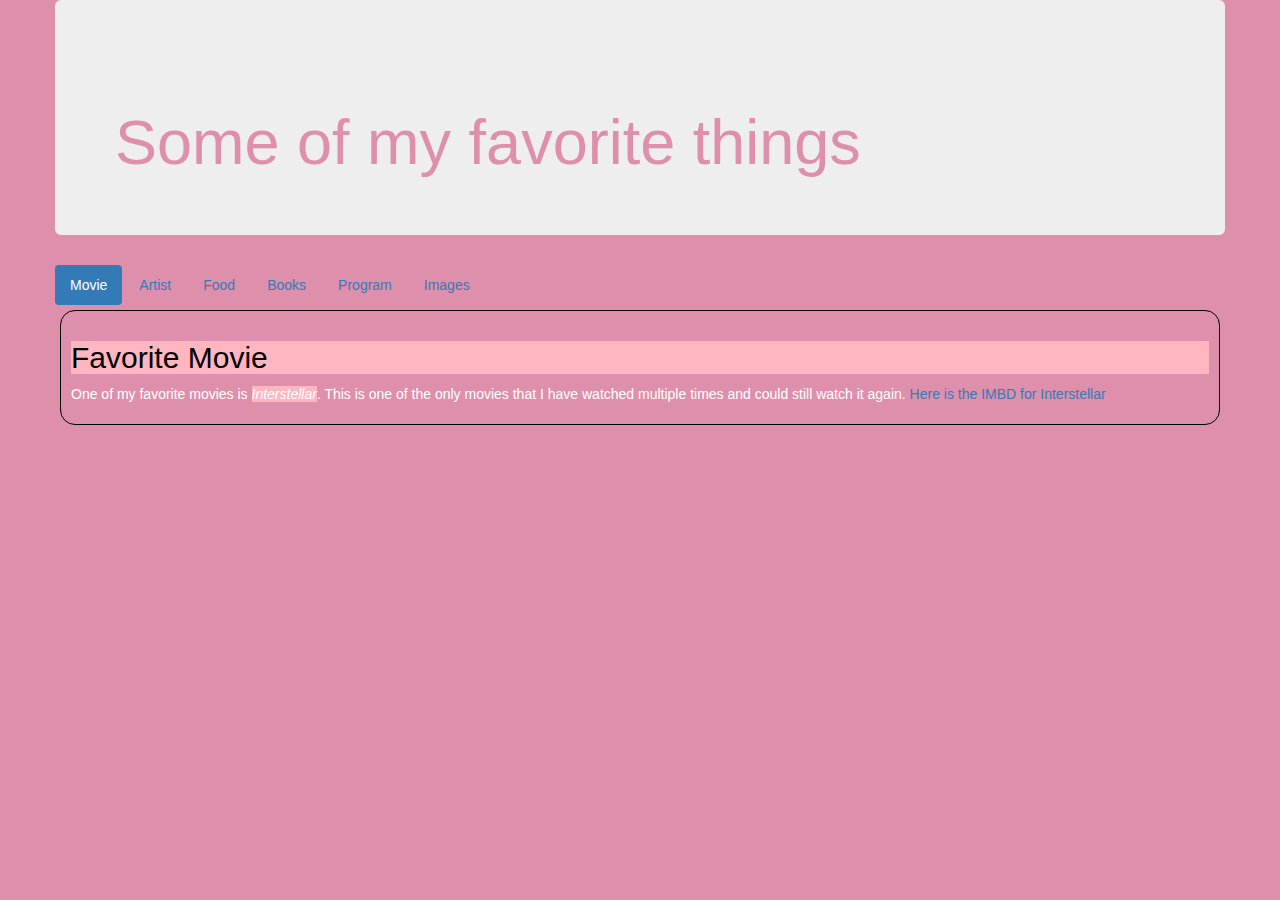
<file: favorites.html>
<!DOCTYPE html>
<html lang="en">

  <head>

    <title>My Favorite Things</title>

    <!-- The viewport is the visible area of a page. Pages may be wider
    than the screen or browser window; and pages are often longer than
    the browser window. This tag sets the width of the page equal to the
    width of the browser window. The height stays the same. -->
    <meta name="viewport" content="width=device-width initial-scale=1">


    <!-- Include Bootstrap. This downloads Bootstrap from a CDN. You can
     also host Bootstrap on your server, but it's usually faster for the
     user for their browser to fetch it from a CDN. -->
    <link rel="stylesheet" href="https://maxcdn.bootstrapcdn.com/bootstrap/3.3.7/css/bootstrap.min.css">

    <!-- Nav components, and dropdowns, need Bootstrap's JavaScript to do anything.
    And JavaScript requires JQuery, so include that too -->
    <script src="https://ajax.googleapis.com/ajax/libs/jquery/3.1.1/jquery.min.js"></script>
    <script src="https://maxcdn.bootstrapcdn.com/bootstrap/3.3.7/js/bootstrap.min.js"></script>

    <link rel="stylesheet" type="text/css" href="style.css">

  </head>

<body>

<div class="container">

    <div class="row">
      <div class="jumbotron" id="jumbotron">
        <br />
        <br />
        <h1>Some of my favorite things</h1>
      </div>
    </div>

  <div class="row" id="pill-container">

    <ul class="nav nav-pills">
      <li role="presentation" class="active"><a href="#movie" aria-controls="favorite-movie" role="tab" data-toggle="tab">Movie</a></li>
      <li role="presentation"><a href="#artist"  aria-controls="favorite-artist" role="tab" data-toggle="tab">Artist</a></li>
      <li role="presentation"><a href="#food"  aria-controls="favorite-foods" role="tab" data-toggle="tab">Food</a></li>
      <li role="presentation"><a href="#books"  aria-controls="favorite-books" role="tab" data-toggle="tab">Books</a></li>
      <li role="presentation"><a href="#program"  aria-controls="favorite-program" role="tab" data-toggle="tab">Program</a></li>
      <li role="presentation"><a href="#images"  aria-controls="favorite-images" role="tab" data-toggle="tab">Images</a></li>
    </ul>

  <!-- The tab panes for each pill. Bootstrap's JavaScript uses the attributes of the
  li elements to display the correct tab panel when a pill is clicked.  -->

  <div class="tab-content">

    <!-- favorite movie-->
    <div role="tabpanel" class="tab-pane active" id="movie">
      <div class="favorite-section">
        <h2 class="section-header">Favorite Movie</h2>
        <p>
          One of my favorite movies is <span id="favorite-movie"><i>Interstellar</i></span>.
          This is one of the only movies that I have watched multiple times and could still watch it again.
          <a href="http://www.imdb.com/title/tt0816692/">Here is the IMBD for Interstellar</a>
        </p>
      </div>
    </div>

    <!--favorite artist-->
    <div role="tabpanel" class="tab-pane" id="artist">
      <div class="favorite-section">
        <h2 class="section-header">Favorite Artist</h2>
        <p>
          One of my favorite artists is <span id="favorite-artist"><b>Rihanna</b></span>.
          <br>
          I have been a fan of her music since her song Pon De Replay came out in 2005.
          Some of my favorite Rihanna songs are "Work" and "Betta Have My Money".
          <br>
          <a href="https://www.youtube.com/user/rihanna">Rihanna's youtube channel</a>
        </p>
      </div>
    </div>

    <!--favorite food-->
    <div role="tabpanel" class="tab-pane" id="food">
      <div class="favorite-section">
        <h2 class="section-header">Favorite Foods</h2>
        <ul id="favorite-foods">
          <li id="most-favorite-food">Pizza<span class="glyphicon glyphicon-heart"></span></li>
          <li>Roasted Garlic Hummus</li>
          <li>Pistachios</li>
        </ul>
      </div>
    </div>

    <!--favorite books-->
    <div role="tabpanel" class="tab-pane" id="books">
      <div class="favorite-section">
        <h2 class="section-header">My Favorite Books</h2>
        <table id="favorite-books">
          <tr><th>Book Name</th><th>Author</th><th>Book Website</th></tr>
          <tr><td>Beautiful Disaster</td><td>Jamie McGuire</td><td><a href="https://www.jamiemcguire.com/beautiful-disaster/">Purchase here</a></td></tr>
          <tr><td>Milk and Honey</td><td>Rupi Kaur</td><td><a href="https://rupikaur.com/shop/">Purchase here</a></td></tr>
        </table>
      </div>
    </div>

    <!--favorite program-->
    <div role="tabpanel" class="tab-pane" id="program">
      <div class="favorite-section">
        <h2 class="section-header" id="favorite-program">My Favorite Program</h2>
        <a href="http://localhost:63342/Week%202/favoriteProgram.html?_ijt=m20393fbdgefjkpe30u85d4e71">Click here to view page about program.</a>
      </div>
    </div>

    <!--favorite images-->
    <div role="tabpanel" class="tab-pane" id="images">
      <div class="favorite-section">
        <h2 class="section-header" id="favorite-images">Some Favorite Images</h2>
        <img class="favorite-image" src="pink flower.jfif" height="400" width="550">
        <img class="favorite-image" src="flowers.jfif" height="400" width="550">
      </div>
    </div>

  </div>
  </div>
</div>

</body>

</html>
</file>
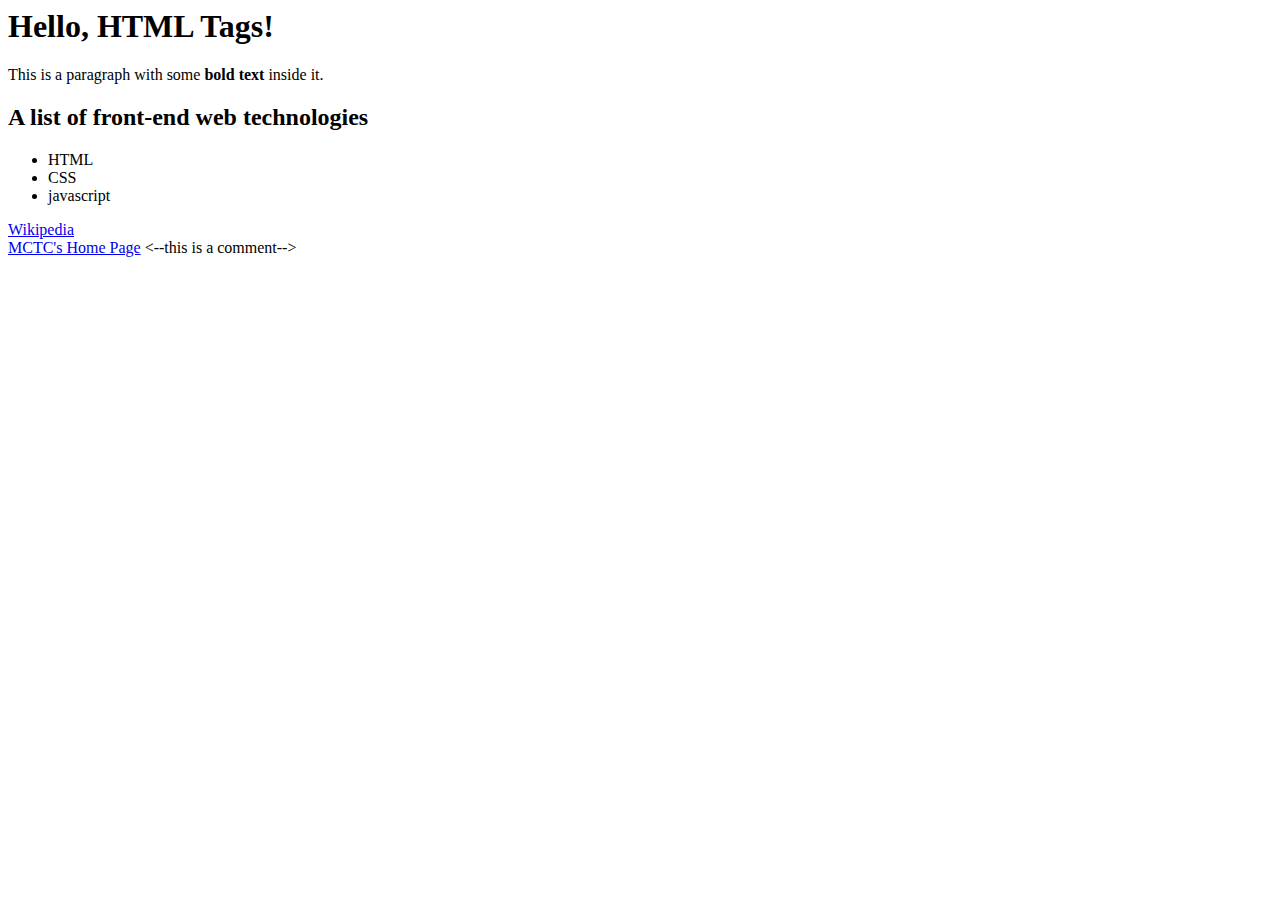
<file: html.html>
<html>
<head>
</head>
<body>


<h1>Hello, HTML Tags!</h1>

<p>This is a paragraph with some <b>bold text</b> inside it.</p>

<h2>A list of front-end web technologies</h2>

<ul>
    <li>HTML</li>
    <li>CSS</li>
    <li>javascript</li>
</ul>

<a href="https://www.wikipedia.org/">Wikipedia</a>

<br>

<a href="https://www.minneapolis.edu/">MCTC's Home Page</a>

<--this is a comment-->

</body>
</html>
</file>
<file: style.css>
#jumbotron {
    color: #DE8FAB;
}

h1 {
    color: black;
}

h2 {
    color: black;
}

p {
    color: white;
}

ul {
    color: white;
}

body {
    background-color: #DE8FAB;
}

img {
    border: 6px #42565D double;
    margin-left: 30px;
}

.favorite-section{
    border: 1px black solid;
    border-radius: 15px;
    margin: 5px;
    padding: 10px;
}

#favorite-movie {
    background-color: lightpink;
}

#favorite-artist {
    background-color: lightpink;
}

th,td {
    border: 1px black solid;
    border-radius: 15px;
    padding: 7px;
}

th {
    color: black;
}

td {
    color: white;
}

.section-header {
    background-color: lightpink;
}

#most-favorite-food {
    font-size: 17px;
    font-family: Brush Script MT, Brush Script Std, cursive;
}

.favorite-image {
    border-radius: 15px;
}
</file>
